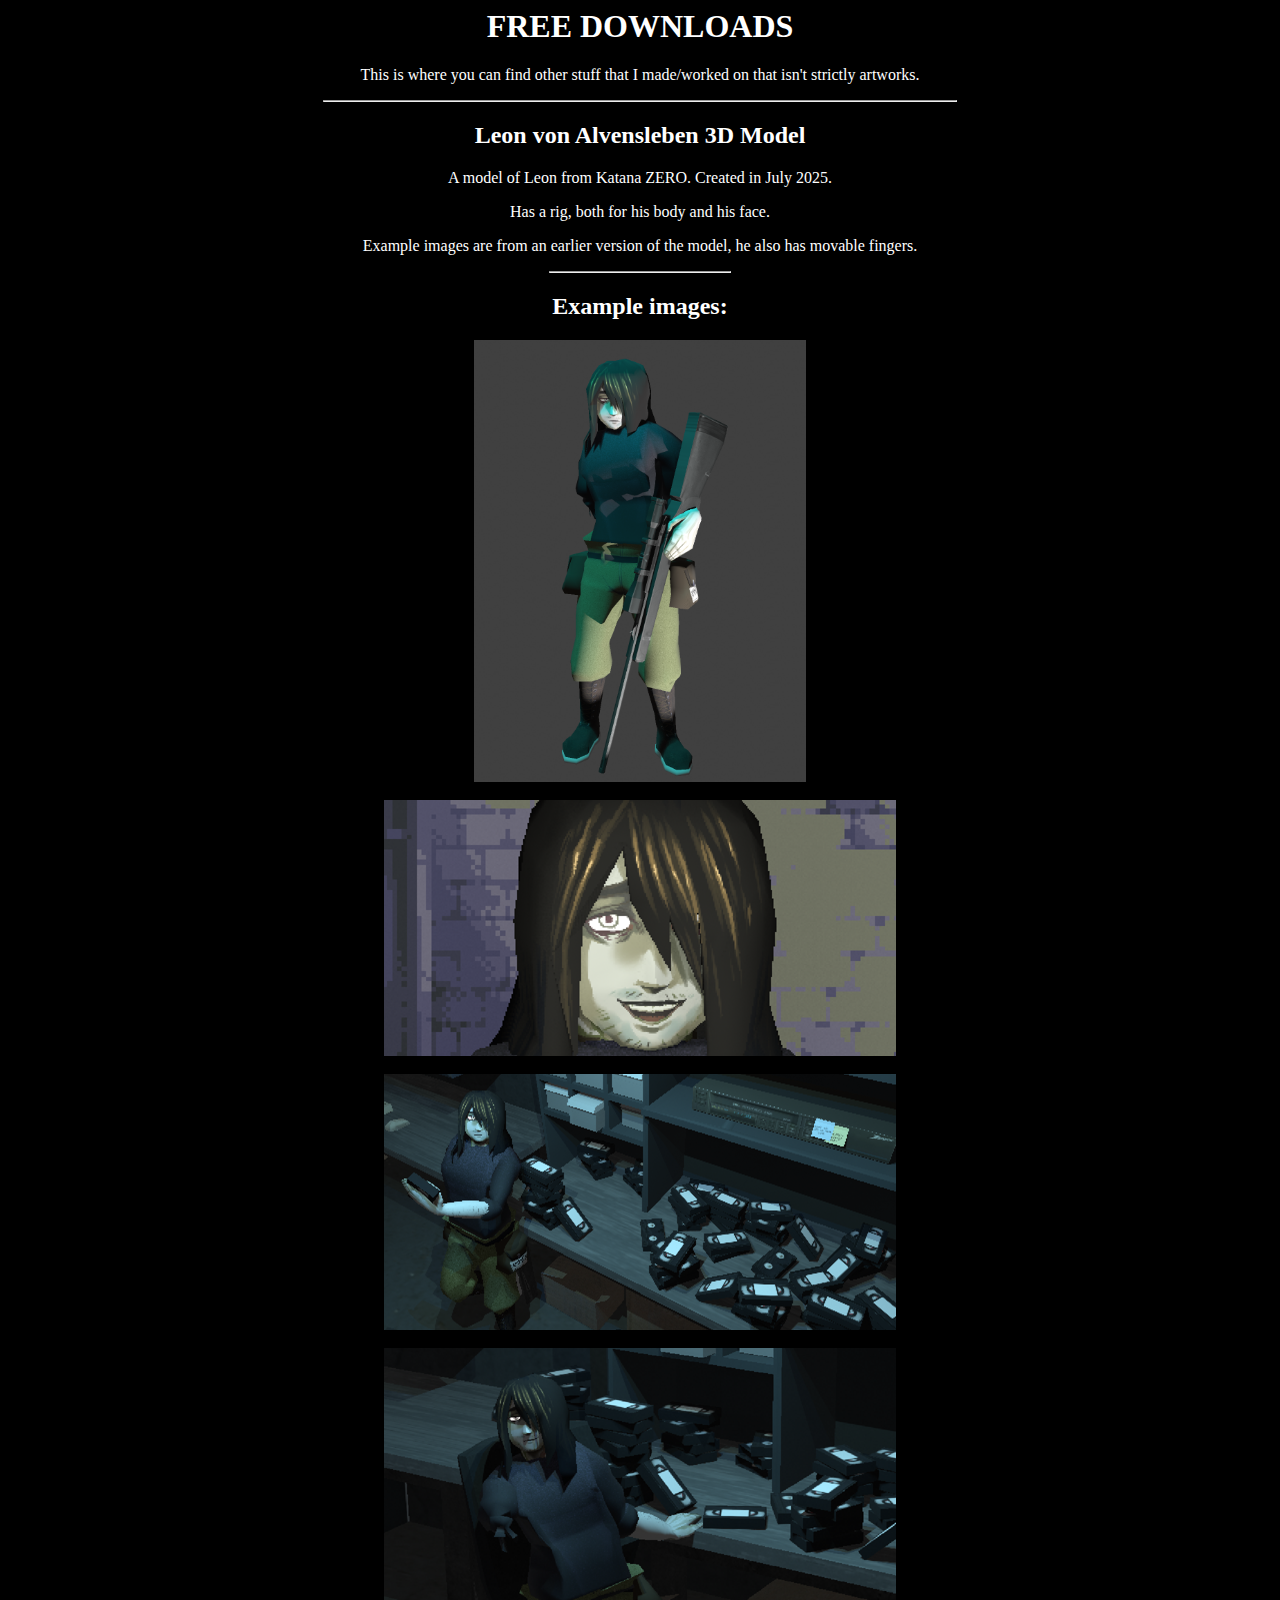
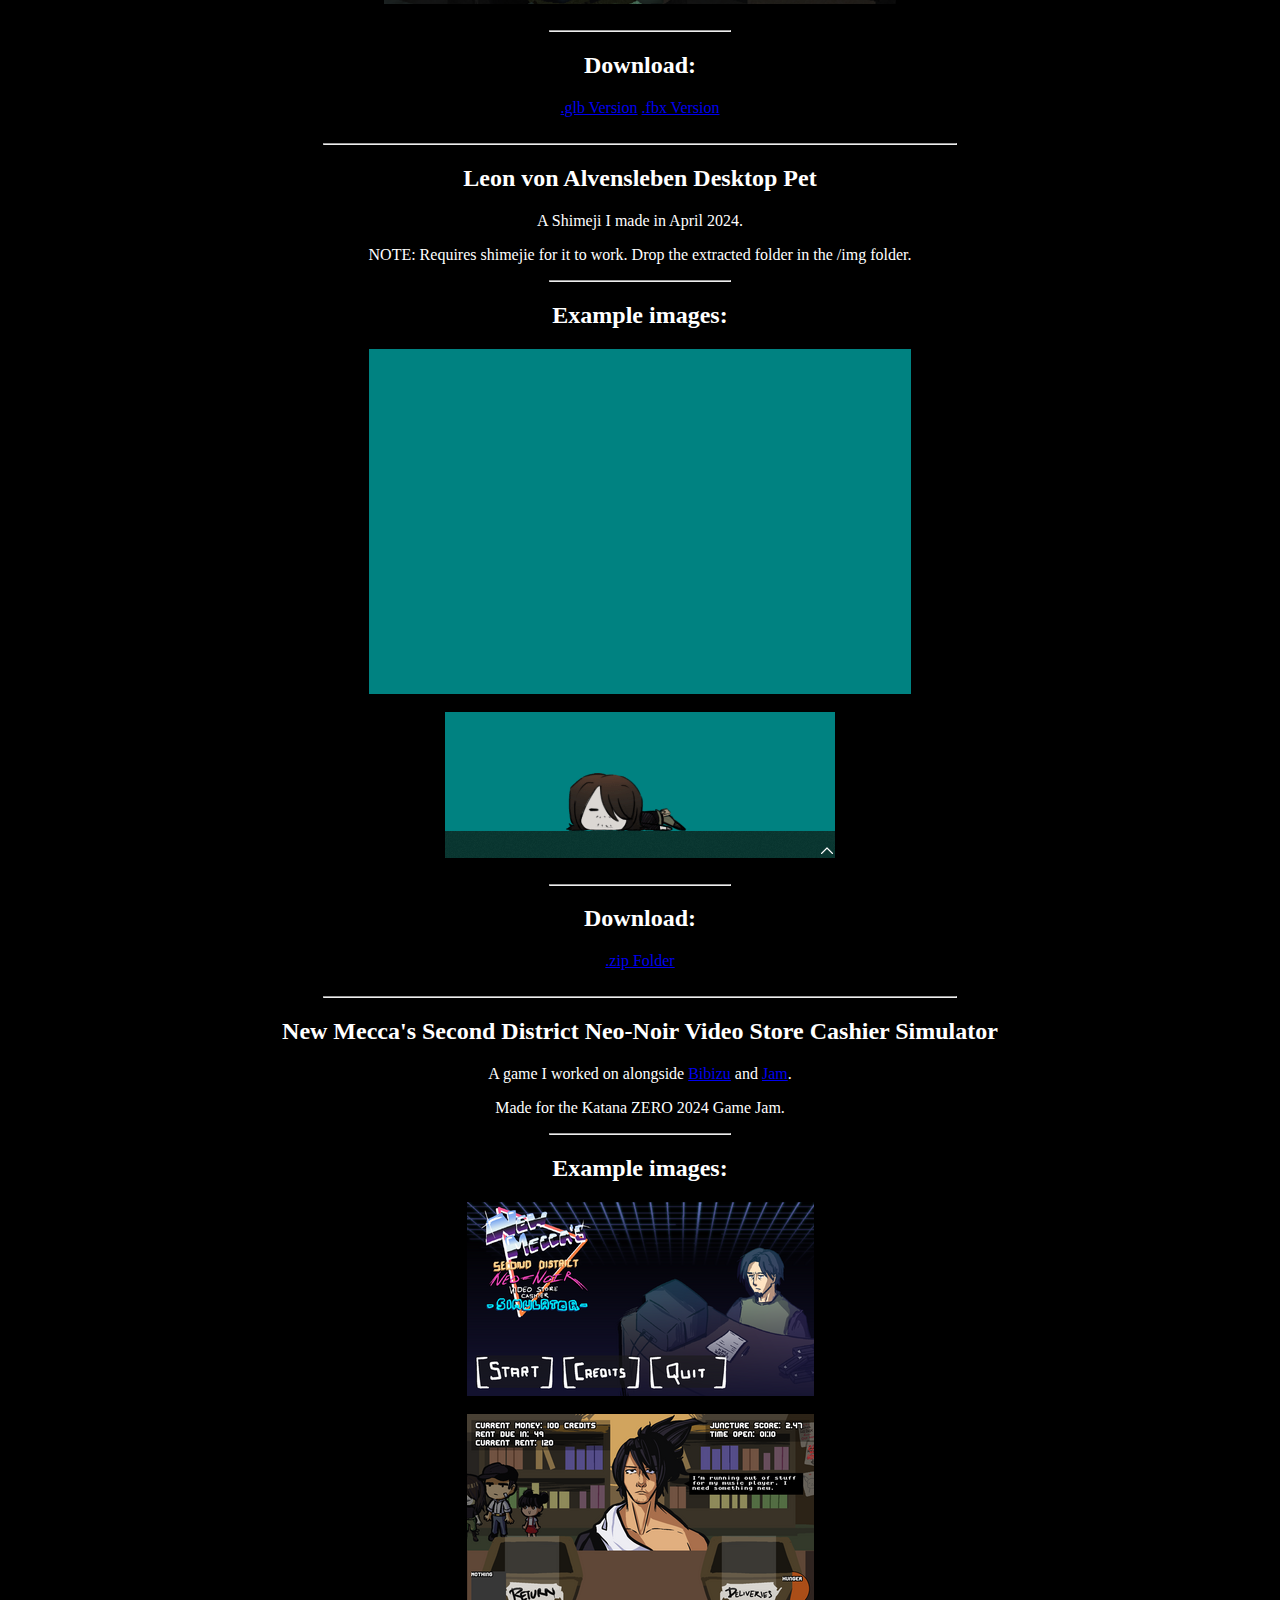
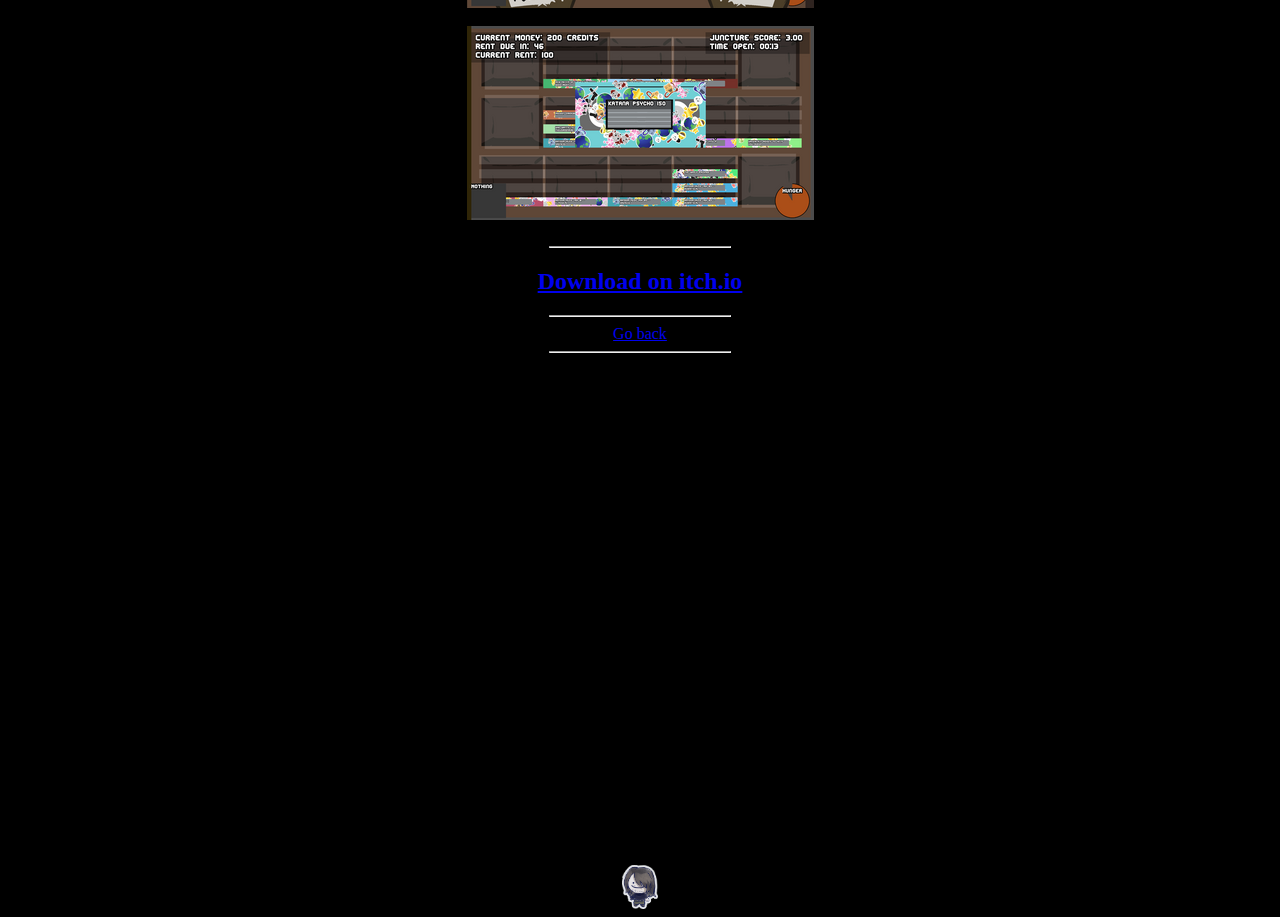
<file: freebies.html>
<html>
	<head>
		<title>Freebies</title>
		<link rel="stylesheet" href="style.css">
	</head>
	<body>
		<center>
			<h1>FREE DOWNLOADS</h1>
            <p>This is where you can find other stuff that I made/worked on that isn't strictly artworks.</p>
            <hr width="50%">
			<h2>Leon von Alvensleben 3D Model</h2>
            <p>A model of Leon from Katana ZERO. Created in July 2025.</p>
            <p>Has a rig, both for his body and his face.</p>
            <p>Example images are from an earlier version of the model, he also has movable fingers.</p>
            <hr width="180px">
            <h2>Example images:</h2>
            <img src="assets/FinalTest.png" height="50%">
            <br><br>
            <img src="assets/1.png">
            <br><br>
            <img src="assets/2.png">
            <br><br>
            <img src="assets/3.png">
            <br><br>
            <hr width="180px">
            <h2>Download:</h2>
            <a href="https://soph.osyu.sh/goodies/Leon.glb">.glb Version</a>
            <a href="https://soph.osyu.sh/goodies/Leon.fbx">.fbx Version</a>
            <br><br>
            <hr width="50%">
            <h2>Leon von Alvensleben Desktop Pet</h2>
            <p>A Shimeji I made in April 2024.</p>
            <p>NOTE: Requires shimejie for it to work. Drop the extracted folder in the /img folder.</p>
            <hr width="180px">
            <h2>Example images:</h2>
            <img src="shimeji1.gif">
            <br><br>
            <img src="shimeji2.gif">
            <br><br>
            <hr width="180px">
            <h2>Download:</h2>
            <a href="https://soph.osyu.sh/goodies/Leon_von_Alvensleben.zip">.zip Folder</a>
            <br><br>
            <hr width="50%">
            <h2>New Mecca's Second District Neo-Noir Video Store Cashier Simulator</h2>
            <p>A game I worked on alongside <a href="https://bibizu.itch.io/">Bibizu</a> and <a href="https://jamsbyjam.bandcamp.com/">Jam</a>.</p>
            <p>Made for the Katana ZERO 2024 Game Jam.</p>
            <hr width="180px">
            <h2>Example images:</h2>
            <img src="assets/vscs1.png">
            <br><br>
            <img src="assets/vscs2.png">
            <br><br>
            <img src="assets/vscs3.png">
            <br><br>
            <hr width="180px">
            <h2><a href="https://bibizu.itch.io/video-game-store-cashier-simulator">Download on itch.io</a></h2>
            <hr width="180px">
            <a href="index.html">Go back</a>
            <hr width="180px">
            <br><br><br><br><br><br><br><br><br><br><br><br><br><br><br><br><br><br><br><br><br><br><br><br><br><br><br><br>
            <img src="lyon.png" height="5%">
		</center>
	</body>
</html>
</file>
<file: style.css>
body{
    background-color: black;
    color: white;
}
marquee{
    font-size: 32px;
}
.descp{
    font-size: 24px;
}
</file>
